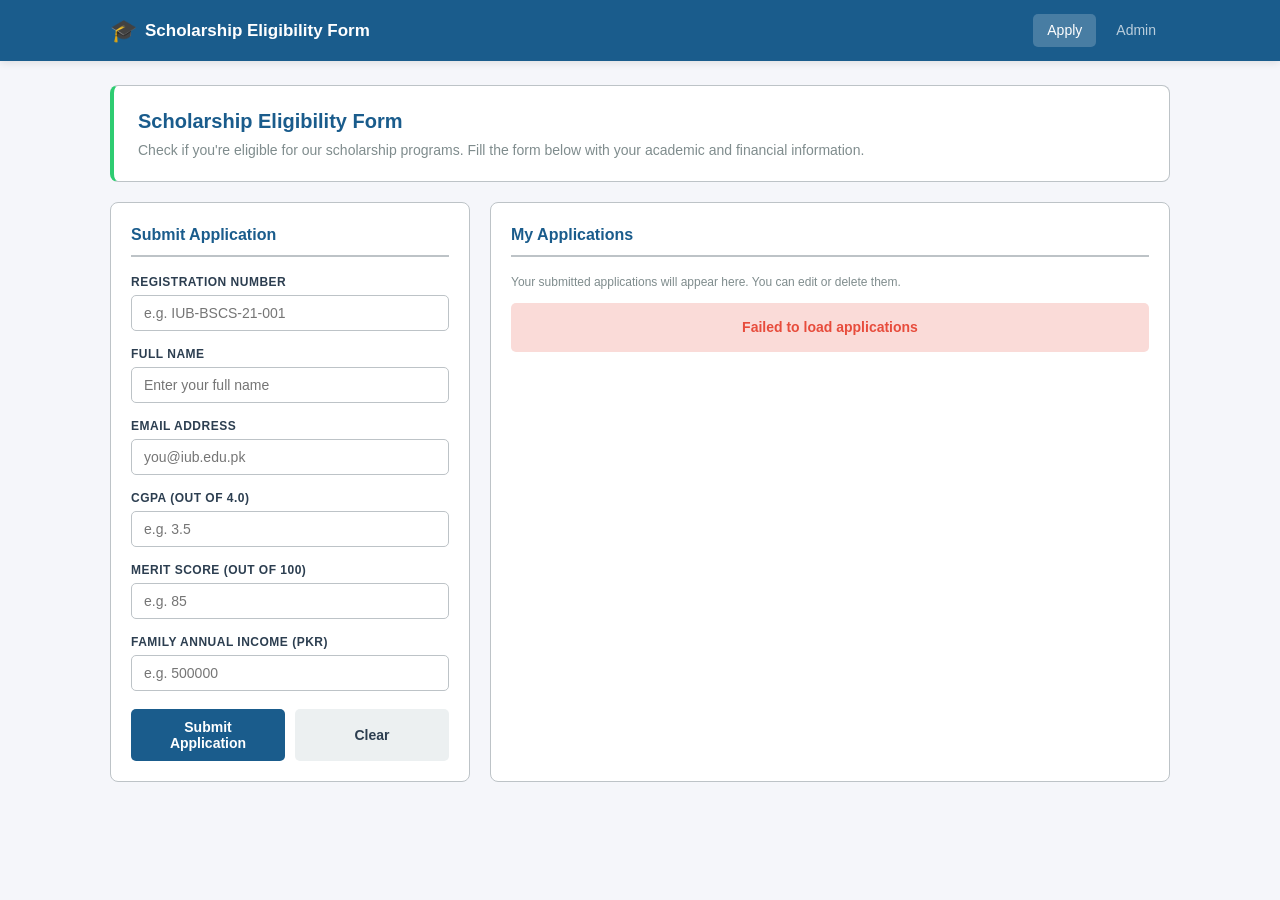
<file: index.html>
<!DOCTYPE html>
<html lang="en">
<head>
  <meta charset="UTF-8" />
  <meta name="viewport" content="width=device-width, initial-scale=1.0" />
  <title>Scholarship Eligibility Form — IUB</title>
  <link rel="stylesheet" href="style.css" />
</head>
<body>

  <!-- ── Top navigation ── -->
  <nav class="topnav">
    <div class="nav-wrap">
      <div class="brand">
        <span class="brand-icon">🎓</span>
        <span class="brand-text">Scholarship Eligibility Form</span>
      </div>
      <div class="nav-links">
        <a href="index.html" class="active">Apply</a>
        <a href="admin.html">Admin</a>
      </div>
    </div>
  </nav>

  <main class="container">

    <!-- ── Hero section ── -->
    <section class="hero">
      <h1>Scholarship Eligibility Form</h1>
      <p>Check if you're eligible for our scholarship programs. Fill the form below with your academic and financial information.</p>
    </section>

    <!-- ── Two-column layout ── -->
    <div class="layout">

      <!-- LEFT: Application Form -->
      <aside class="form-panel">
        <h2>Submit Application</h2>

        <form id="scholarship-form" novalidate>

          <!-- Registration Number -->
          <div class="field-group">
            <label for="reg-no">Registration Number</label>
            <input 
              type="text" 
              id="reg-no" 
              placeholder="e.g. IUB-BSCS-21-001" 
              required 
            />
            <span class="error-msg" id="err-reg-no"></span>
          </div>

          <!-- Full Name -->
          <div class="field-group">
            <label for="full-name">Full Name</label>
            <input 
              type="text" 
              id="full-name" 
              placeholder="Enter your full name" 
              required 
            />
            <span class="error-msg" id="err-full-name"></span>
          </div>

          <!-- Email -->
          <div class="field-group">
            <label for="email">Email Address</label>
            <input 
              type="email" 
              id="email" 
              placeholder="you@iub.edu.pk" 
              required 
            />
            <span class="error-msg" id="err-email"></span>
          </div>

          <!-- CGPA -->
          <div class="field-group">
            <label for="cgpa">CGPA (out of 4.0)</label>
            <input 
              type="number" 
              id="cgpa" 
              placeholder="e.g. 3.5" 
              step="0.01" 
              min="0" 
              max="4" 
              required 
            />
            <span class="error-msg" id="err-cgpa"></span>
          </div>

          <!-- Merit Score -->
          <div class="field-group">
            <label for="merit-score">Merit Score (out of 100)</label>
            <input 
              type="number" 
              id="merit-score" 
              placeholder="e.g. 85" 
              min="0" 
              max="100" 
              required 
            />
            <span class="error-msg" id="err-merit-score"></span>
          </div>

          <!-- Family Income -->
          <div class="field-group">
            <label for="family-income">Family Annual Income (PKR)</label>
            <input 
              type="number" 
              id="family-income" 
              placeholder="e.g. 500000" 
              min="0" 
              required 
            />
            <span class="error-msg" id="err-family-income"></span>
          </div>

          <!-- Buttons -->
          <div class="form-actions">
            <button type="submit" class="btn btn-primary">Submit Application</button>
            <button type="button" class="btn btn-secondary" id="clear-btn">Clear</button>
          </div>
        </form>

        <!-- Result Summary (shown after submission) -->
        <div id="result-box" class="hidden">
          <h3>Eligibility Result</h3>
          <div id="result-content"></div>
        </div>

      </aside>

      <!-- RIGHT: My Applications List -->
      <section class="applications-panel">
        <h2>My Applications</h2>
        <p class="hint">Your submitted applications will appear here. You can edit or delete them.</p>
        
        <div id="status-msg" class="status-msg"></div>
        <ul id="applications-list" class="applications-list">
          <!-- Applications will be loaded here by JavaScript -->
        </ul>
      </section>

    </div>
  </main>

  <script src="app.js"></script>
</body>
</html>
</file>
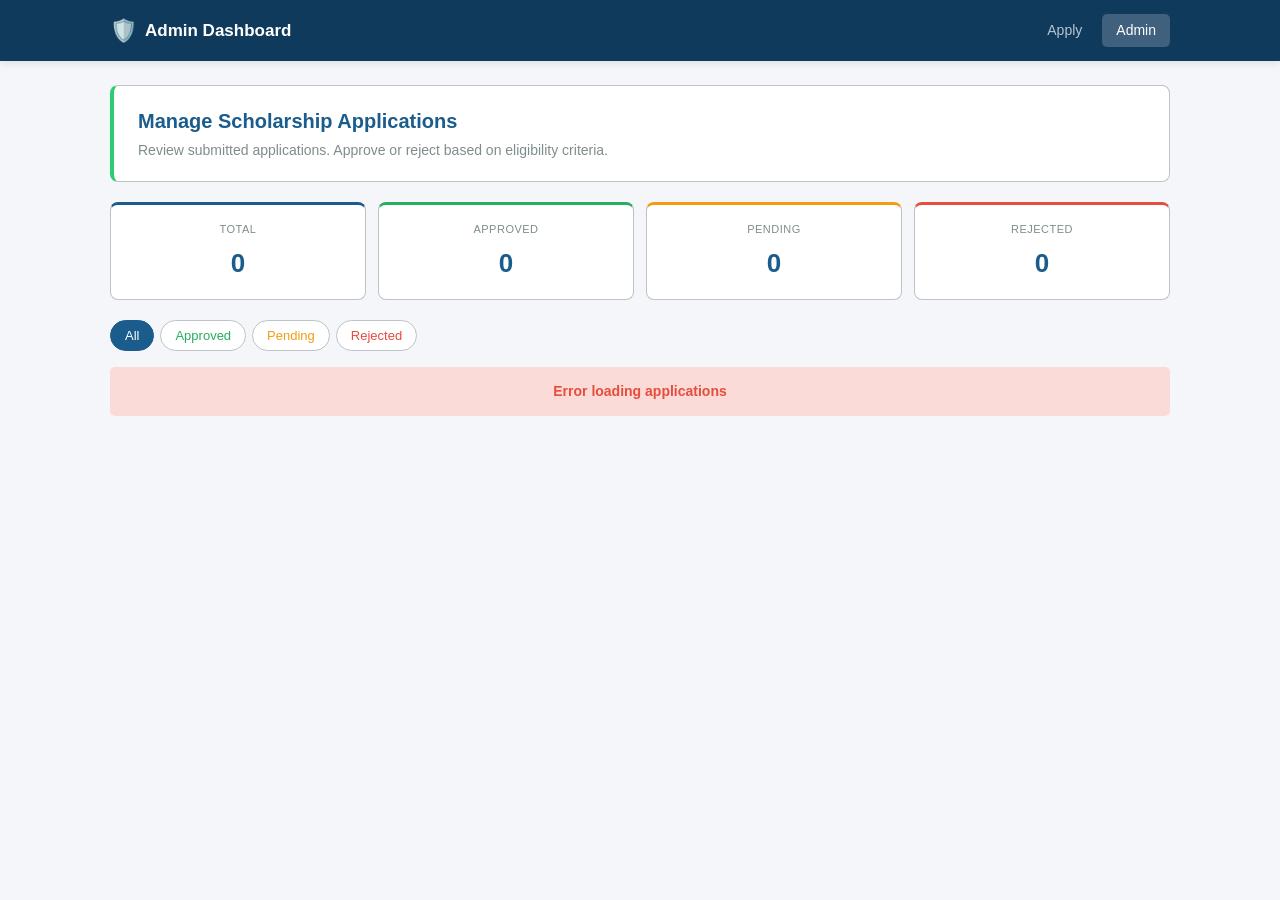
<file: admin.html>
<!DOCTYPE html>
<html lang="en">
<head>
  <meta charset="UTF-8" />
  <meta name="viewport" content="width=device-width, initial-scale=1.0" />
  <title>Admin — Scholarship Eligibility Form</title>
  <link rel="stylesheet" href="style.css" />
</head>
<body>

  <!-- ── Top navigation ── -->
  <nav class="topnav topnav-admin">
    <div class="nav-wrap">
      <div class="brand">
        <span class="brand-icon">🛡️</span>
        <span class="brand-text">Admin Dashboard</span>
      </div>
      <div class="nav-links">
        <a href="index.html">Apply</a>
        <a href="admin.html" class="active">Admin</a>
      </div>
    </div>
  </nav>

  <main class="container">

    <!-- ── Hero section ── -->
    <section class="hero">
      <h1>Manage Scholarship Applications</h1>
      <p>Review submitted applications. Approve or reject based on eligibility criteria.</p>
    </section>

    <!-- ── Stats strip ── -->
    <div class="stats-row">
      <div class="stat-card">
        <span class="stat-label">Total</span>
        <span class="stat-value" id="stat-total">0</span>
      </div>
      <div class="stat-card stat-approved">
        <span class="stat-label">Approved</span>
        <span class="stat-value" id="stat-approved">0</span>
      </div>
      <div class="stat-card stat-pending">
        <span class="stat-label">Pending</span>
        <span class="stat-value" id="stat-pending">0</span>
      </div>
      <div class="stat-card stat-rejected">
        <span class="stat-label">Rejected</span>
        <span class="stat-value" id="stat-rejected">0</span>
      </div>
    </div>

    <!-- ── Filter bar ── -->
    <div class="filter-bar">
      <div class="filter-group">
        <button class="chip active" data-status="all">All</button>
        <button class="chip chip-approved" data-status="approved">Approved</button>
        <button class="chip chip-pending" data-status="pending">Pending</button>
        <button class="chip chip-rejected" data-status="rejected">Rejected</button>
      </div>
    </div>

    <div id="status-msg" class="status-msg"></div>

    <!-- ── Applications Grid ── -->
    <div id="applications-grid" class="applications-grid admin-grid"></div>

  </main>

  <script src="admin.js"></script>
</body>
</html>
</file>
<file: style.css>
/* ================================================================
   Scholarship Eligibility Form — style.css
   ================================================================ */

*,
*::before,
*::after {
  box-sizing: border-box;
  margin: 0;
  padding: 0;
}

:root {
  --primary: #1a5c8c;
  --primary-dark: #0f3a5c;
  --accent: #2ecc71;
  --warning: #f39c12;
  --danger: #e74c3c;
  --success: #27ae60;
  --light: #ecf0f1;
  --muted: #7f8c8d;
  --border: #bdc3c7;
  --white: #ffffff;
  --bg: #f5f6fa;
}

body {
  font-family: "Segoe UI", Arial, sans-serif;
  font-size: 15px;
  background: var(--bg);
  color: #2c3e50;
  line-height: 1.5;
  min-height: 100vh;
}

/* ── Top navigation ─────────────────────────────────────── */
.topnav {
  background: var(--primary);
  color: var(--white);
  padding: 14px 0;
  box-shadow: 0 2px 8px rgba(0, 0, 0, 0.1);
}
.topnav-admin {
  background: var(--primary-dark);
}

.nav-wrap {
  max-width: 1100px;
  margin: 0 auto;
  padding: 0 20px;
  display: flex;
  justify-content: space-between;
  align-items: center;
}

.brand {
  display: flex;
  align-items: center;
  gap: 8px;
}

.brand-icon {
  font-size: 22px;
}

.brand-text {
  font-weight: bold;
  font-size: 17px;
}

.nav-links {
  display: flex;
  gap: 6px;
}

.nav-links a {
  color: rgba(255, 255, 255, 0.7);
  text-decoration: none;
  padding: 6px 14px;
  border-radius: 5px;
  font-size: 14px;
  transition: all 0.2s;
}

.nav-links a:hover {
  background: rgba(255, 255, 255, 0.1);
  color: white;
}

.nav-links a.active {
  background: rgba(255, 255, 255, 0.2);
  color: white;
}

/* ── Container & hero ──────────────────────────────────── */
.container {
  max-width: 1100px;
  margin: 0 auto;
  padding: 24px 20px;
}

.hero {
  background: var(--white);
  border: 1px solid var(--border);
  border-left: 4px solid var(--accent);
  border-radius: 8px;
  padding: 20px 24px;
  margin-bottom: 20px;
}

.hero h1 {
  font-size: 20px;
  color: var(--primary);
  margin-bottom: 4px;
}

.hero p {
  font-size: 14px;
  color: var(--muted);
}

/* ── Two-column layout ─────────────────────────────────── */
.layout {
  display: grid;
  grid-template-columns: 360px 1fr;
  gap: 20px;
}

@media (max-width: 900px) {
  .layout {
    grid-template-columns: 1fr;
  }
}

/* ── Panels ────────────────────────────────────────────── */
.form-panel,
.applications-panel {
  background: var(--white);
  border: 1px solid var(--border);
  border-radius: 8px;
  padding: 20px;
}

.form-panel h2,
.applications-panel h2 {
  font-size: 16px;
  color: var(--primary);
  margin-bottom: 16px;
  padding-bottom: 8px;
  border-bottom: 2px solid var(--border);
}

/* ── Form fields ───────────────────────────────────────── */
.field-group {
  margin-bottom: 14px;
  display: flex;
  flex-direction: column;
}

.field-group label {
  font-size: 12px;
  font-weight: bold;
  color: #2c3e50;
  margin-bottom: 4px;
  text-transform: uppercase;
  letter-spacing: 0.5px;
}

input,
select,
textarea {
  font-family: inherit;
  font-size: 14px;
  padding: 9px 12px;
  border: 1px solid var(--border);
  border-radius: 5px;
  outline: none;
  background: var(--white);
  color: #2c3e50;
  transition: border-color 0.2s;
  width: 100%;
}

input:focus,
select:focus,
textarea:focus {
  border-color: var(--primary);
  box-shadow: 0 0 0 3px rgba(26, 92, 140, 0.1);
}

input[readonly] {
  background: var(--light);
  cursor: not-allowed;
}

/* ── Error messages ────────────────────────────────────── */
.error-msg {
  font-size: 12px;
  color: var(--danger);
  margin-top: 4px;
  min-height: 16px;
  display: none;
}

.error-msg.visible {
  display: block;
}

input.input-error,
select.input-error {
  border-color: var(--danger);
  background: #ffe6e6;
}

/* ── Buttons ───────────────────────────────────────────── */
.form-actions {
  display: flex;
  gap: 10px;
  margin-top: 18px;
}

.btn {
  padding: 10px 20px;
  border: none;
  border-radius: 5px;
  font-size: 14px;
  font-weight: bold;
  cursor: pointer;
  transition: opacity 0.2s, transform 0.1s;
}

.btn:hover {
  opacity: 0.9;
}

.btn:active {
  transform: translateY(1px);
}

.btn-primary {
  background: var(--primary);
  color: white;
  width: 100%;
}

.btn-secondary {
  background: var(--light);
  color: #2c3e50;
  width: 100%;
}

.btn-approve {
  background: var(--success);
  color: white;
  padding: 6px 12px;
  font-size: 12px;
}

.btn-reject {
  background: var(--danger);
  color: white;
  padding: 6px 12px;
  font-size: 12px;
}

.btn-delete {
  background: var(--danger);
  color: white;
  padding: 6px 12px;
  font-size: 12px;
}

.btn-edit {
  background: var(--primary);
  color: white;
  padding: 6px 12px;
  font-size: 12px;
}

/* ── Result box ────────────────────────────────────────── */
#result-box {
  margin-top: 20px;
  padding: 16px;
  background: #e8f8f5;
  border-left: 4px solid var(--accent);
  border-radius: 4px;
  font-size: 14px;
}

#result-box h3 {
  font-size: 14px;
  margin-bottom: 10px;
  color: #27ae60;
}

#result-content p {
  padding: 4px 0;
}

#result-content strong {
  display: inline-block;
  width: 140px;
}

.result-eligible {
  background: #d5f4e6;
  color: #27ae60;
  padding: 12px;
  border-radius: 5px;
  margin-top: 10px;
  font-weight: bold;
}

.result-not-eligible {
  background: #fadbd8;
  color: #c0392b;
  padding: 12px;
  border-radius: 5px;
  margin-top: 10px;
  font-weight: bold;
}

/* ── Stats cards (admin) ────────────────────────────────── */
.stats-row {
  display: grid;
  grid-template-columns: repeat(4, 1fr);
  gap: 12px;
  margin-bottom: 20px;
}

@media (max-width: 900px) {
  .stats-row {
    grid-template-columns: repeat(2, 1fr);
  }
}

.stat-card {
  background: var(--white);
  border: 1px solid var(--border);
  border-radius: 8px;
  padding: 16px;
  text-align: center;
  border-top: 3px solid var(--primary);
}

.stat-card.stat-approved {
  border-top-color: var(--success);
}

.stat-card.stat-pending {
  border-top-color: var(--warning);
}

.stat-card.stat-rejected {
  border-top-color: var(--danger);
}

.stat-label {
  display: block;
  font-size: 11px;
  text-transform: uppercase;
  letter-spacing: 0.5px;
  color: var(--muted);
  margin-bottom: 6px;
}

.stat-value {
  display: block;
  font-size: 26px;
  font-weight: bold;
  color: var(--primary);
}

/* ── Filter bar ────────────────────────────────────────── */
.filter-bar {
  display: flex;
  gap: 12px;
  margin-bottom: 16px;
  flex-wrap: wrap;
}

.filter-group {
  display: flex;
  gap: 6px;
}

.chip {
  padding: 7px 14px;
  background: var(--white);
  border: 1px solid var(--border);
  border-radius: 20px;
  cursor: pointer;
  font-size: 13px;
  color: #2c3e50;
  transition: all 0.2s;
}

.chip:hover {
  border-color: var(--primary);
}

.chip.active {
  background: var(--primary);
  color: white;
  border-color: var(--primary);
}

.chip-approved {
  color: var(--success);
}

.chip-pending {
  color: var(--warning);
}

.chip-rejected {
  color: var(--danger);
}

/* ── Applications grid ─────────────────────────────────── */
.applications-grid {
  display: grid;
  grid-template-columns: repeat(auto-fill, minmax(320px, 1fr));
  gap: 14px;
}

.admin-grid {
  grid-template-columns: repeat(auto-fill, minmax(280px, 1fr));
}

/* ── Application card ──────────────────────────────────── */
.application-card {
  background: var(--white);
  border: 1px solid var(--border);
  border-radius: 8px;
  padding: 14px;
  transition: transform 0.15s, box-shadow 0.15s;
}

.application-card:hover {
  transform: translateY(-2px);
  box-shadow: 0 4px 12px rgba(0, 0, 0, 0.08);
}

.application-card.approved {
  border-top: 3px solid var(--success);
}

.application-card.pending {
  border-top: 3px solid var(--warning);
}

.application-card.rejected {
  border-top: 3px solid var(--danger);
}

.card-header {
  display: flex;
  justify-content: space-between;
  align-items: center;
  margin-bottom: 8px;
}

.badge {
  display: inline-block;
  padding: 3px 10px;
  border-radius: 12px;
  font-size: 11px;
  font-weight: bold;
  text-transform: uppercase;
  letter-spacing: 0.5px;
}

.badge-approved {
  background: #d5f4e6;
  color: var(--success);
}

.badge-pending {
  background: #fef5e7;
  color: var(--warning);
}

.badge-rejected {
  background: #fadbd8;
  color: var(--danger);
}

.card-title {
  font-size: 15px;
  font-weight: bold;
  margin-bottom: 6px;
  color: #2c3e50;
}

.card-desc {
  font-size: 13px;
  color: var(--muted);
  margin-bottom: 10px;
  line-height: 1.4;
}

.card-meta {
  font-size: 11.5px;
  color: var(--muted);
  display: flex;
  flex-direction: column;
  gap: 2px;
  padding-top: 8px;
  border-top: 1px solid var(--border);
}

.card-meta strong {
  color: #2c3e50;
}

.card-actions {
  display: flex;
  gap: 6px;
  margin-top: 10px;
  padding-top: 10px;
  border-top: 1px solid var(--border);
  flex-wrap: wrap;
}

/* ── Applications list (user page) ─────────────────────── */
.applications-list {
  list-style: none;
  padding: 0;
}

.applications-list li {
  display: flex;
  justify-content: space-between;
  align-items: center;
  padding: 12px 14px;
  border: 1px solid var(--border);
  border-radius: 6px;
  margin-bottom: 8px;
  background: var(--white);
  transition: background 0.15s;
}

.applications-list li:hover {
  background: var(--light);
}

.app-info {
  display: flex;
  flex-direction: column;
  gap: 2px;
}

.app-info strong {
  font-size: 14px;
}

.app-info span {
  font-size: 12px;
  color: var(--muted);
}

.app-actions {
  display: flex;
  gap: 6px;
}

/* ── Status messages ───────────────────────────────────── */
.status-msg {
  padding: 14px;
  text-align: center;
  color: var(--muted);
  font-size: 14px;
  font-style: italic;
  display: none;
  border-radius: 5px;
  background: var(--light);
}

.status-msg.visible {
  display: block;
}

.status-msg.error {
  color: var(--danger);
  background: #fadbd8;
  font-style: normal;
  font-weight: bold;
}

.hint {
  font-size: 12px;
  color: var(--muted);
  margin-bottom: 12px;
}

/* ── Utility ───────────────────────────────────────────── */
.hidden {
  display: none !important;
}
</file>
